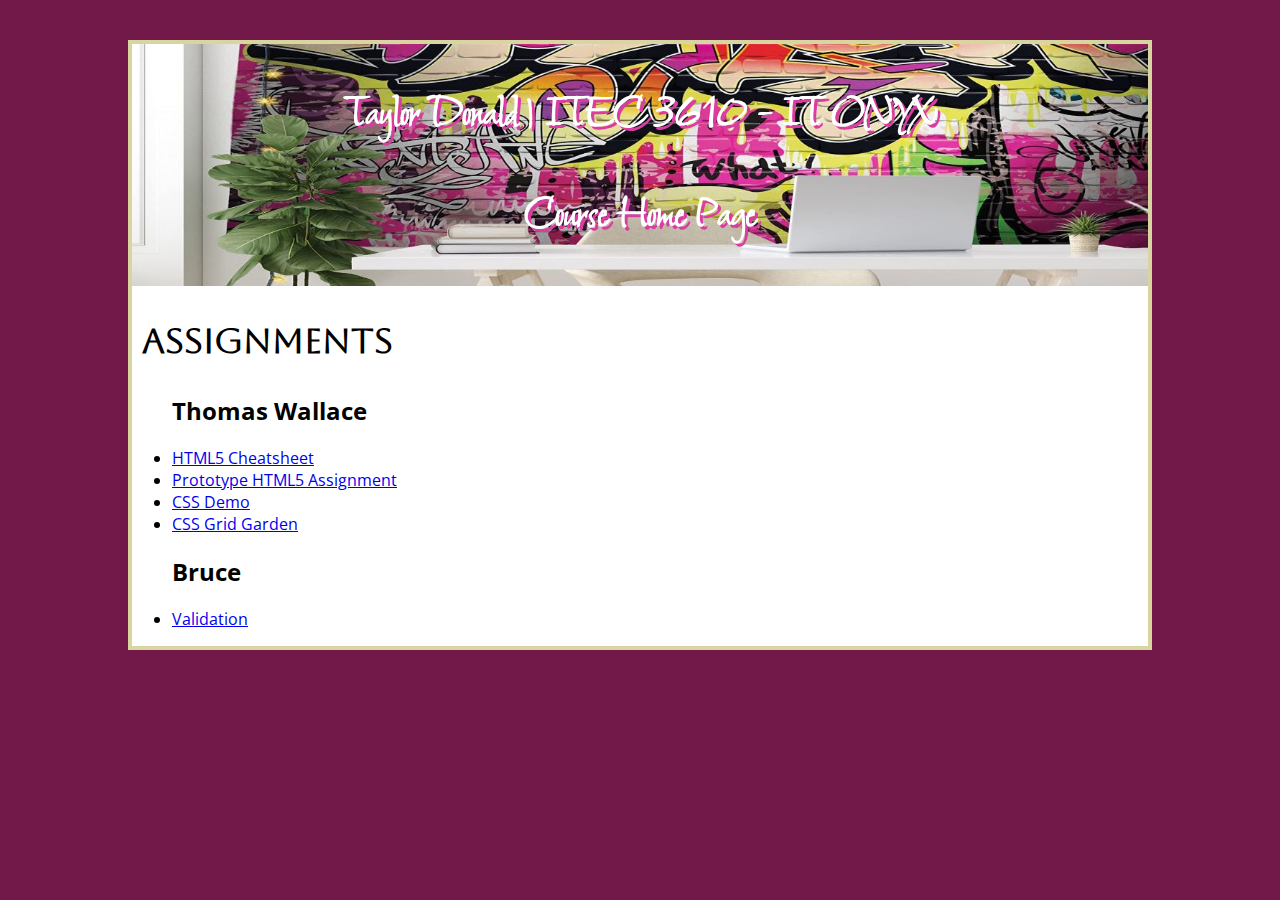
<file: index.html>
<!doctype html>

<html lang="en">
<head>
  <meta charset="utf-8">
  <title>IT ONYX | Taylor Donald</title>
  <meta name="description" content="Course homepage made for ITEC 3610">
  <meta name="author" content="Taylor Donald">
  <link rel="preconnect" href="https://fonts.googleapis.com">
  <link rel="preconnect" href="https://fonts.gstatic.com" crossorigin>
  <link href="https://fonts.googleapis.com/css2?family=Shalimar&display=swap" rel="stylesheet">
  <link rel="preconnect" href="https://fonts.googleapis.com">
  <link rel="preconnect" href="https://fonts.gstatic.com" crossorigin>
  <link href="https://fonts.googleapis.com/css2?family=Open+Sans:wght@300&display=swap" rel="stylesheet">
  <link rel="preconnect" href="https://fonts.googleapis.com">
  <link rel="preconnect" href="https://fonts.googleapis.com">
  <link rel="preconnect" href="https://fonts.googleapis.com">
<link rel="preconnect" href="https://fonts.gstatic.com" crossorigin>
<link href="https://fonts.googleapis.com/css2?family=Aboreto&display=swap" rel="stylesheet">
  <link href="assets/css/style.css" rel="stylesheet">
</head>

<body>
<main>
<div class="header">
  <h1>Taylor Donald | ITEC 3610 - IT ONYX </h1>
  <h2>Course Home Page</h2>
</div>
<!-- closing header -->

  <h1>ASSIGNMENTS</h1>
  <nav>
    <ul>
        <h2>Thomas Wallace</h2>
        <li><a href="cheatsheet/index.html">HTML5 Cheatsheet</a></li>
        <li><a href="prototype/index.html">Prototype HTML5 Assignment</a></li>
        <li><a href="css-demo/index.html">CSS Demo</a></li>
        <li><a href="css-grid/index.html">CSS Grid Garden</a></li>
        <h2>Bruce</h2>
        <li><a href="validation/index.html">Validation</a></li>

      </ul>
  </nav>
</div>
<!-- closing navigation -->
</main>

</body>
</html>
</file>
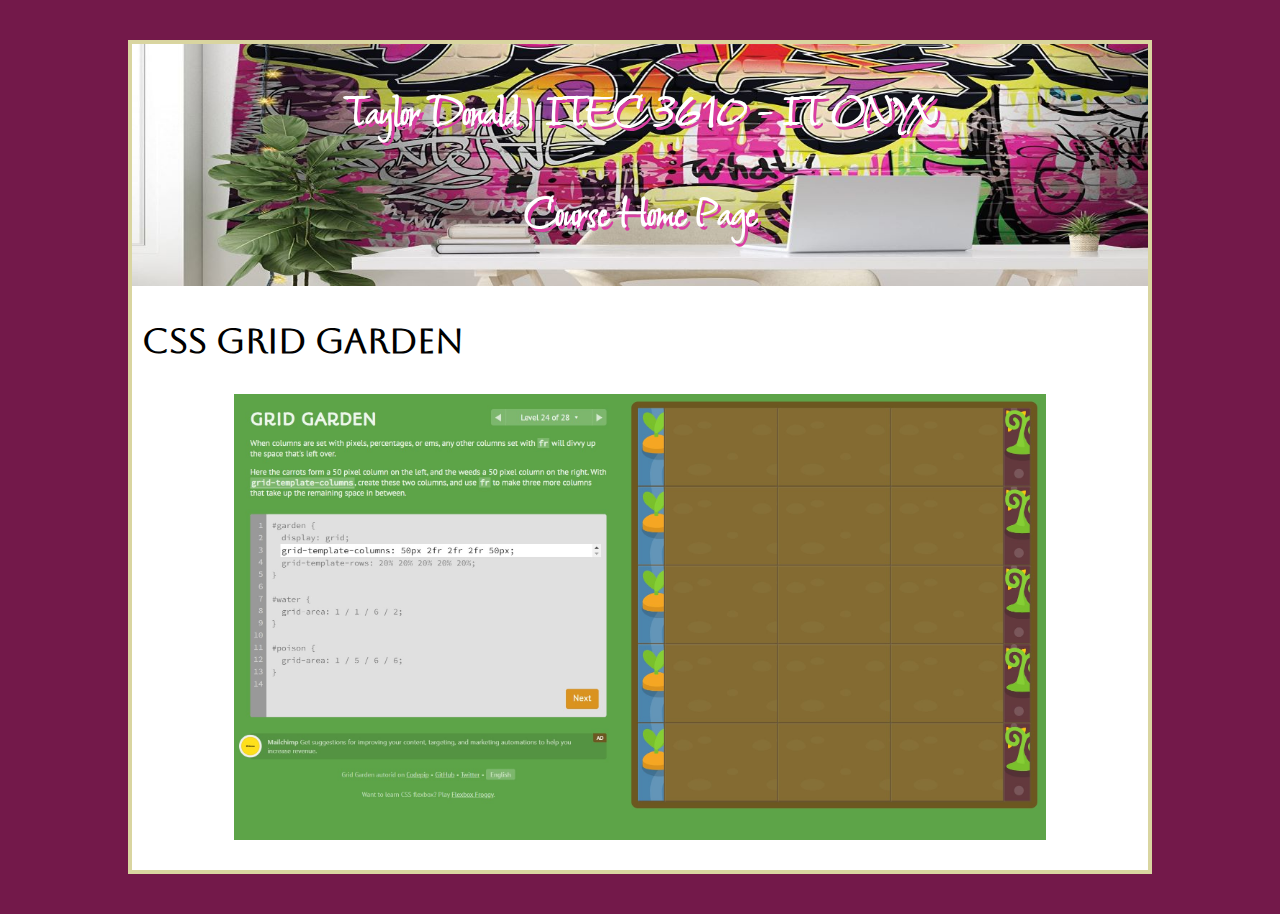
<file: css-grid/index.html>
<!doctype html>

<html lang="en">
<head>
  <meta charset="utf-8">
  <title>IT ONYX | CSS Grid Garden</title>
  <meta name="description" content="Course homepage made for ITEC 3610">
  <meta name="author" content="Taylor Donald">
  <link rel="preconnect" href="https://fonts.googleapis.com">
  <link rel="preconnect" href="https://fonts.gstatic.com" crossorigin>
  <link href="https://fonts.googleapis.com/css2?family=Shalimar&display=swap" rel="stylesheet">
  <link rel="preconnect" href="https://fonts.googleapis.com">
  <link rel="preconnect" href="https://fonts.gstatic.com" crossorigin>
  <link href="https://fonts.googleapis.com/css2?family=Open+Sans:wght@300&display=swap" rel="stylesheet">
  <link rel="preconnect" href="https://fonts.googleapis.com">
  <link rel="preconnect" href="https://fonts.googleapis.com">
  <link rel="preconnect" href="https://fonts.googleapis.com">
<link rel="preconnect" href="https://fonts.gstatic.com" crossorigin>
<link href="https://fonts.googleapis.com/css2?family=Aboreto&display=swap" rel="stylesheet">
  <link href="assets/css/style.css" rel="stylesheet">
</head>

<body>
<main>
<div class="header">
  <h1>Taylor Donald | ITEC 3610 - IT ONYX </h1>
  <h2>Course Home Page</h2>
</div>
<!-- closing header -->

<h1>CSS GRID GARDEN </h1>

<img src="assets/img/gridgarden24.jpg" alt="CSSgrid">


<!-- closing imgae -->
</main>

</body>
</html>
</file>
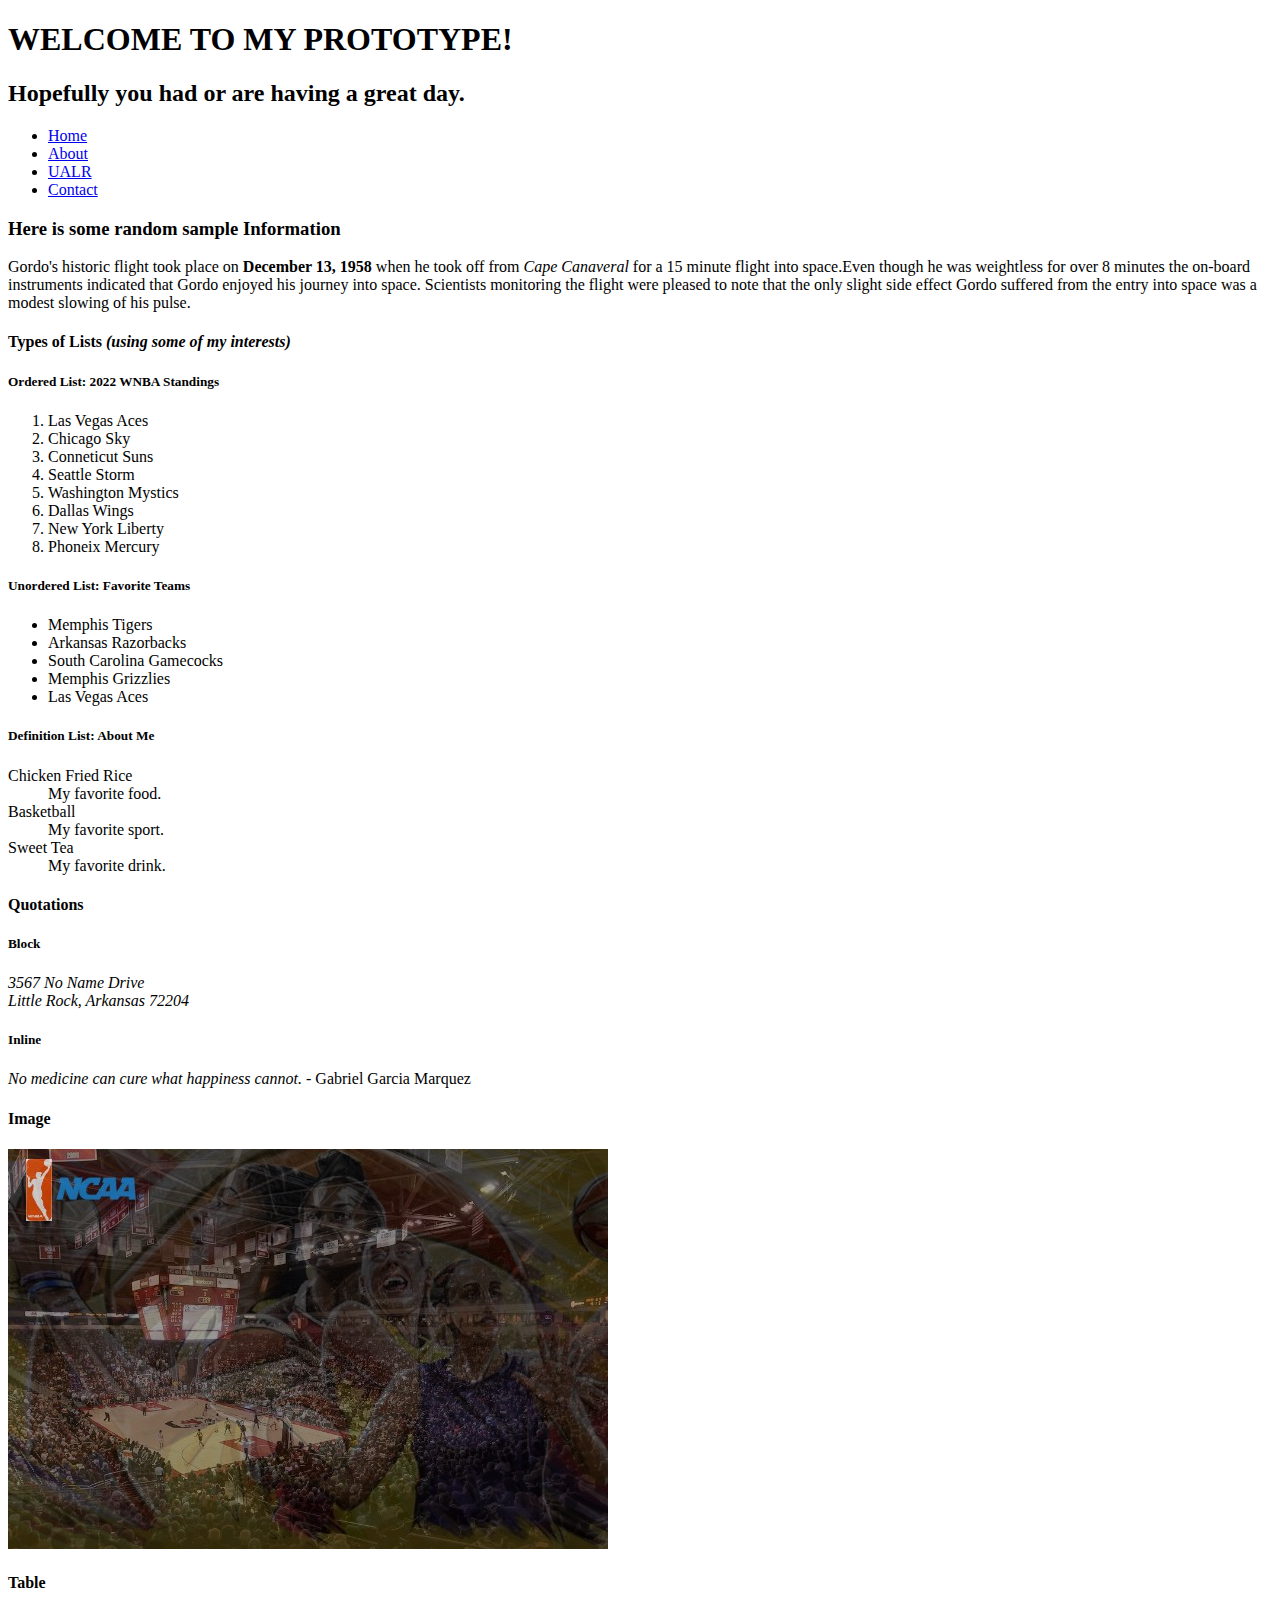
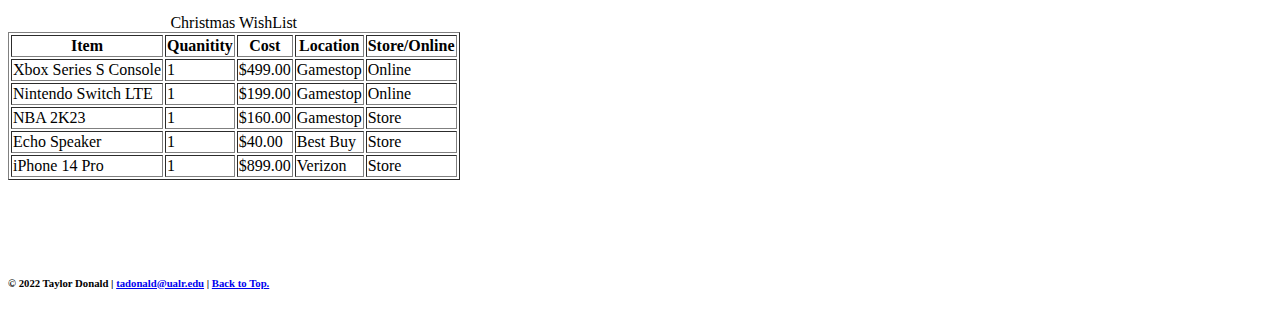
<file: prototype/index.html>
<!DOCTYPE html>
<html lang="en">
    <head>
        <title>IT ONYX | Prototype HTML5 Assignment</title>
        <meta charset="utf-8">
        <meta name="description" content="Here is a prototype contructed website.">
        <meta name="author" content="Taylor Donald">
    </head>

    <body>
    <div class="container">
        <div id="header">
            <h1>WELCOME TO MY PROTOTYPE!</h1>
            <h2>Hopefully you had or are having a great day.</h2>
        </div>
        <!-- closing header -->

        <div id="navigation">
            <nav>
                <ul>
                 <li><a href="index.html">Home</a></li>
                    <!-- make about file -->
                    <li><a href="about.html">About</a></li>
                    <li><a href="https://ualr.edu" target="_blank">UALR</a></li>
                    <!-- make contaact file -->
                    <li><a href="contact.html">Contact</a></li>
                </ul>
            </nav>
        </div>
        <!-- closing navigation -->


        <div id="content">
            <h3>Here is some random sample Information</h3>
            <p>Gordo's historic flight took place on <strong>December 13, 1958</strong> when he took off from <em>Cape Canaveral</em> for a 15 minute
            flight into space.Even though he was weightless for over 8 minutes the on-board instruments indicated that 
            Gordo enjoyed his journey into space. Scientists monitoring the flight were pleased to note that the only 
            slight side effect Gordo suffered from the entry into space was a modest slowing of his pulse.
            </p>

            <h4>Types of Lists <em>(using some of my interests)</em></h4>
            <h5>Ordered List: 2022 WNBA Standings</h5>
            <ol>
                <li>Las Vegas Aces</li>
                <li>Chicago Sky</li>
                <li>Conneticut Suns</li>
                <li>Seattle Storm</li>
                <li>Washington Mystics</li>
                <li>Dallas Wings</li>
                <li>New York Liberty</li>
                <li>Phoneix Mercury</li>

            </ol>
            <h5>Unordered List: Favorite Teams</h5>
            <ul>
                <li>Memphis Tigers</li>
                <li>Arkansas Razorbacks</li>
                <li>South Carolina Gamecocks</li>
                <li>Memphis Grizzlies</li>
                <li>Las Vegas Aces</li>
            </ul>
            <h5>Definition List: About Me</h5>
            <dl>
                <dt>Chicken Fried Rice</dt>
                <dd>My favorite food.</dd>
                <dt>Basketball</dt>
                <dd>My favorite sport.</dd>
                <dt>Sweet Tea</dt>
                <dd>My favorite drink.</dd>
            </dl>
        </div>
        <!-- closing content -->

        
            <h4>Quotations</h4>
            <h5>Block</h5>
            <address>
                3567 No Name Drive<br>
                Little Rock, Arkansas 72204
            </address>

            <h5>Inline</h5>
            <p><cite>No medicine can cure what happiness cannot.</cite> - Gabriel Garcia Marquez</p>
        

            <h4>Image</h4>
            <img src="../prototype/assets/img/wbasketball.jpg" alt="WBasketball">
        

            <h4>Table</h4>
            <table border="1">
              <caption>Christmas WishList</caption>
              <tr><th scope="col">Item</th><th scope="col">Quanitity</th><th scope="col">Cost</th><th scope="col">Location</th><th scope="col">Store/Online</th></tr>
              <tr><td>Xbox Series S Console</td><td>1</td><td>$499.00</td><td>Gamestop</td><td>Online</td></tr>
              <tr><td>Nintendo Switch LTE</td><td>1</td><td>$199.00</td><td>Gamestop</td><td>Online</td></tr>
              <tr><td>NBA 2K23</td><td>1</td><td>$160.00</td><td>Gamestop</td><td>Store</td></tr>
              <tr><td>Echo Speaker</td><td>1</td><td>$40.00</td><td>Best Buy</td><td>Store</td></tr>
              <tr><td>iPhone 14 Pro</td><td>1</td><td>$899.00</td><td>Verizon</td><td>Store</td></tr>

            </table>
    </div>    

    <br>
    <br>
    <br>
    <br>

    <div id="footer">
        <footer>
            <h6>&copy; 2022 Taylor Donald | <a href="mailto:email@address.com">tadonald@ualr.edu</a> | <a href=#top>Back to Top.</a></h6>
        </footer>
    </div>
    <!-- closing footer  -->
</body>
</html>
</file>
<file: assets/css/style.css>
/* ---------------Box Sizing----------------- */

html {
    box-sizing: border-box; /*default border box*/
    }
  *,
  *:before,
  *:after {
    box-sizing: inherit;
}

main {
    background-color: white;
    width: 80vw;
    max-width: 1140px;
    margin:40px auto;
    border: 4px solid #D9D5A0; 

}

.header {
    background-color: white;
    padding: 20px;
    background-image: url(../img/spraypaint-theme.jpg);
    background-size: cover;
}

.header h1, .header h2 {
    margin: 0;
    font-family: 'Shalimar', cursive;
    font-size: 50px;
    color: white;
    text-align: center;
    text-shadow: 3px 3px #D93DA2;
    padding: 20px;
}

.header h1 a{
    font-family: 'Open Sans', sans-serif;
    color: white;
}

body {
    background-color: #73194A;
    font-family: 'Open Sans', sans-serif;
}

h1 {
    font-family: 'Aboreto', cursive;
    padding: 10px;
    font-size: 2.2rem;
}
</file>
<file: css-grid/assets/css/style.css>
/* ---------------Box Sizing----------------- */

html {
    box-sizing: border-box; /*default border box*/
    }
  *,
  *:before,
  *:after {
    box-sizing: inherit;
}

main {
    background-color: white;
    width: 80vw;
    max-width: 1140px;
    margin:40px auto;
    border: 4px solid #D9D5A0; 

}

.header {
    background-color: white;
    padding: 20px;
    background-image: url(../img/spraypaint-theme.jpg);
    background-size: cover;
}

.header h1, .header h2 {
    margin: 0;
    font-family: 'Shalimar', cursive;
    font-size: 50px;
    color: white;
    text-align: center;
    text-shadow: 3px 3px #D93DA2;
    padding: 20px;
}

.header h1 a{
    font-family: 'Open Sans', sans-serif;
    color: white;
}

body {
    background-color: #73194A;
    font-family: 'Open Sans', sans-serif;
    
}


h1 {
    font-family: 'Aboreto', cursive;
    padding: 10px;
    font-size: 2.2rem;
}

img {
    display: block;
    width: 80%;
    padding-bottom: 30px;
    margin-left: auto;
    margin-right: auto;
}
</file>
